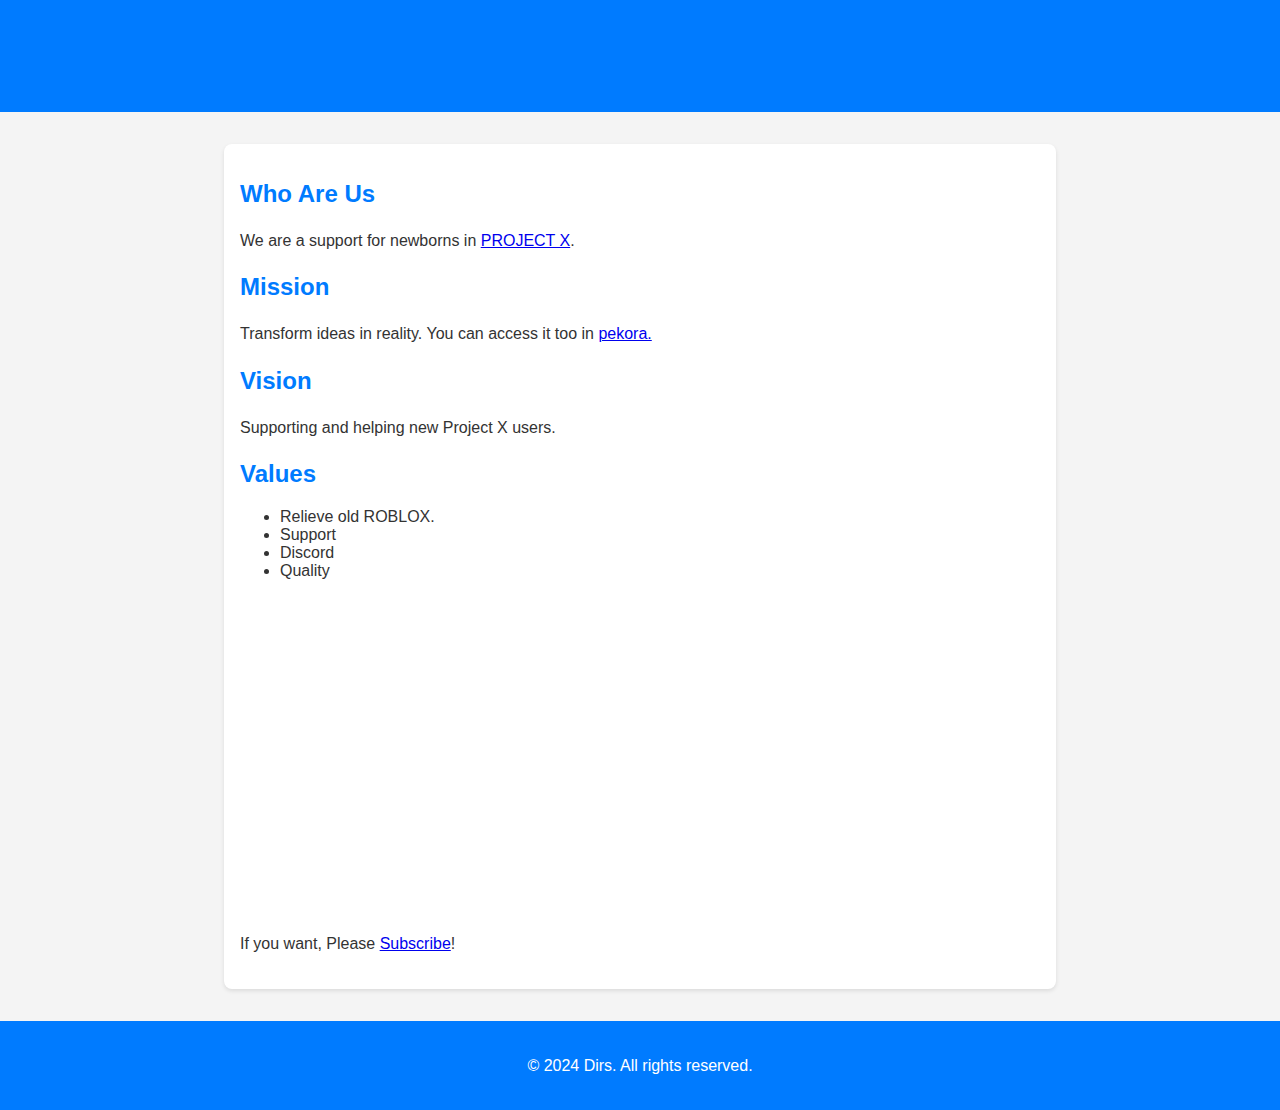
<file: hm2.html>
<!--BY R3DDK-->
<!DOCTYPE html>
<html lang="en">
<head>
    <meta charset="UTF-8">
    <meta name="viewport" content="width=device-width, initial-scale=1.0">
    <!--CSS Only-->
    <link rel="stylesheet" href="/static/styles/2f65717778a7856757b5c557ac276e.css">
    <link rel="icon" href="/system/images/support/2ab66254256f56567576s6563f45345ba345346c7edb5.png">
    <title>Dirs X | About Us</title>
</head>
<body>
    <header>
        <h1>About Us</h1>
    </header>
    <main>
        <h2>Who Are Us</h2>
        <p>We are a support for newborns in <a href="https://www.projex.zip">PROJECT X</a>. </p>
        <h2>Mission</h2>
        <p>Transform ideas in reality. You can access it too in <a href="https://discord.com/invite/pekora">pekora.</a></p>
        <h2>Vision</h2>
        <p>Supporting and helping new Project X users.</p>
        <h2>Values</h2>
        <ul>
            <li>Relieve old ROBLOX.</li>
            <li>Support</li>
            <li>Discord</li>
            <li>Quality</li>
        </ul>
        <iframe width="560" height="315" src="https://www.youtube.com/embed/fWiU1S2cdyc?si=K6pvRe1fiVBa_g-E" title="YouTube video player" frameborder="0" allow="accelerometer; autoplay; clipboard-write; encrypted-media; gyroscope; picture-in-picture; web-share" referrerpolicy="strict-origin-when-cross-origin" allowfullscreen></iframe>
        <p>If you want, Please <a href="https://www.youtube.com/@r3ddkproductions">Subscribe</a>!</p>
    </main>
    <footer>
        <p>&copy; 2024 Dirs. All rights reserved.</p>
    </footer>
</body>
</html>
</file>
<file: static/styles/2f65717778a7856757b5c557ac276e.css>
body {
    font-family: Arial, sans-serif;
    margin: 0;
    padding: 0;
    background-color: #f4f4f4;
    color: #333;
}
header {
    background-color: #007BFF;
    color: white;
    padding: 1rem 0;
    text-align: center;
}

main {
    max-width: 800px;
    margin: 2rem auto;
    padding: 1rem;
    background: white;
    box-shadow: 0 2px 4px rgba(0, 0, 0, 0.1);
    border-radius: 8px;
}

h1, h2 {
    color: #007BFF;
}

p {
    line-height: 1.6;
}

footer {
    text-align: center;
    padding: 1rem 0;
    background-color: #007BFF;
    color: white;
    margin-top: 2rem;
}
</file>
